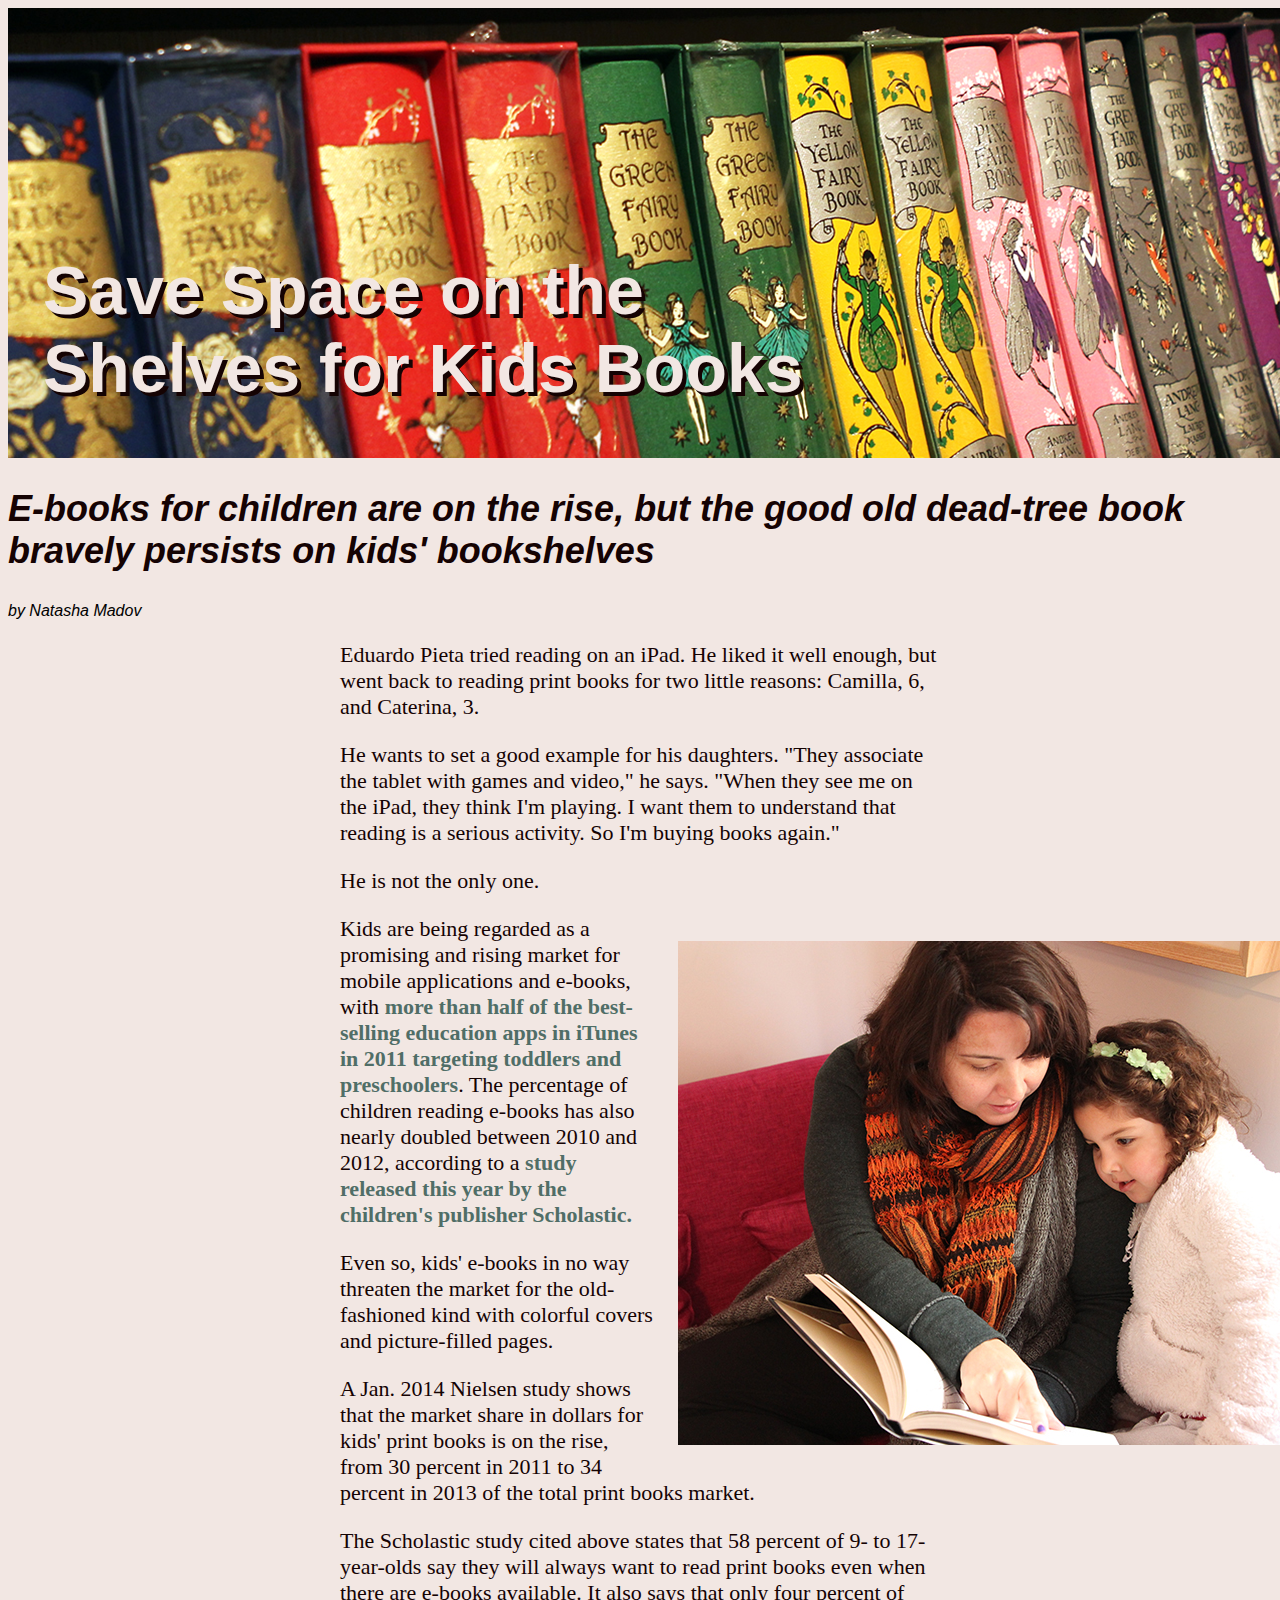
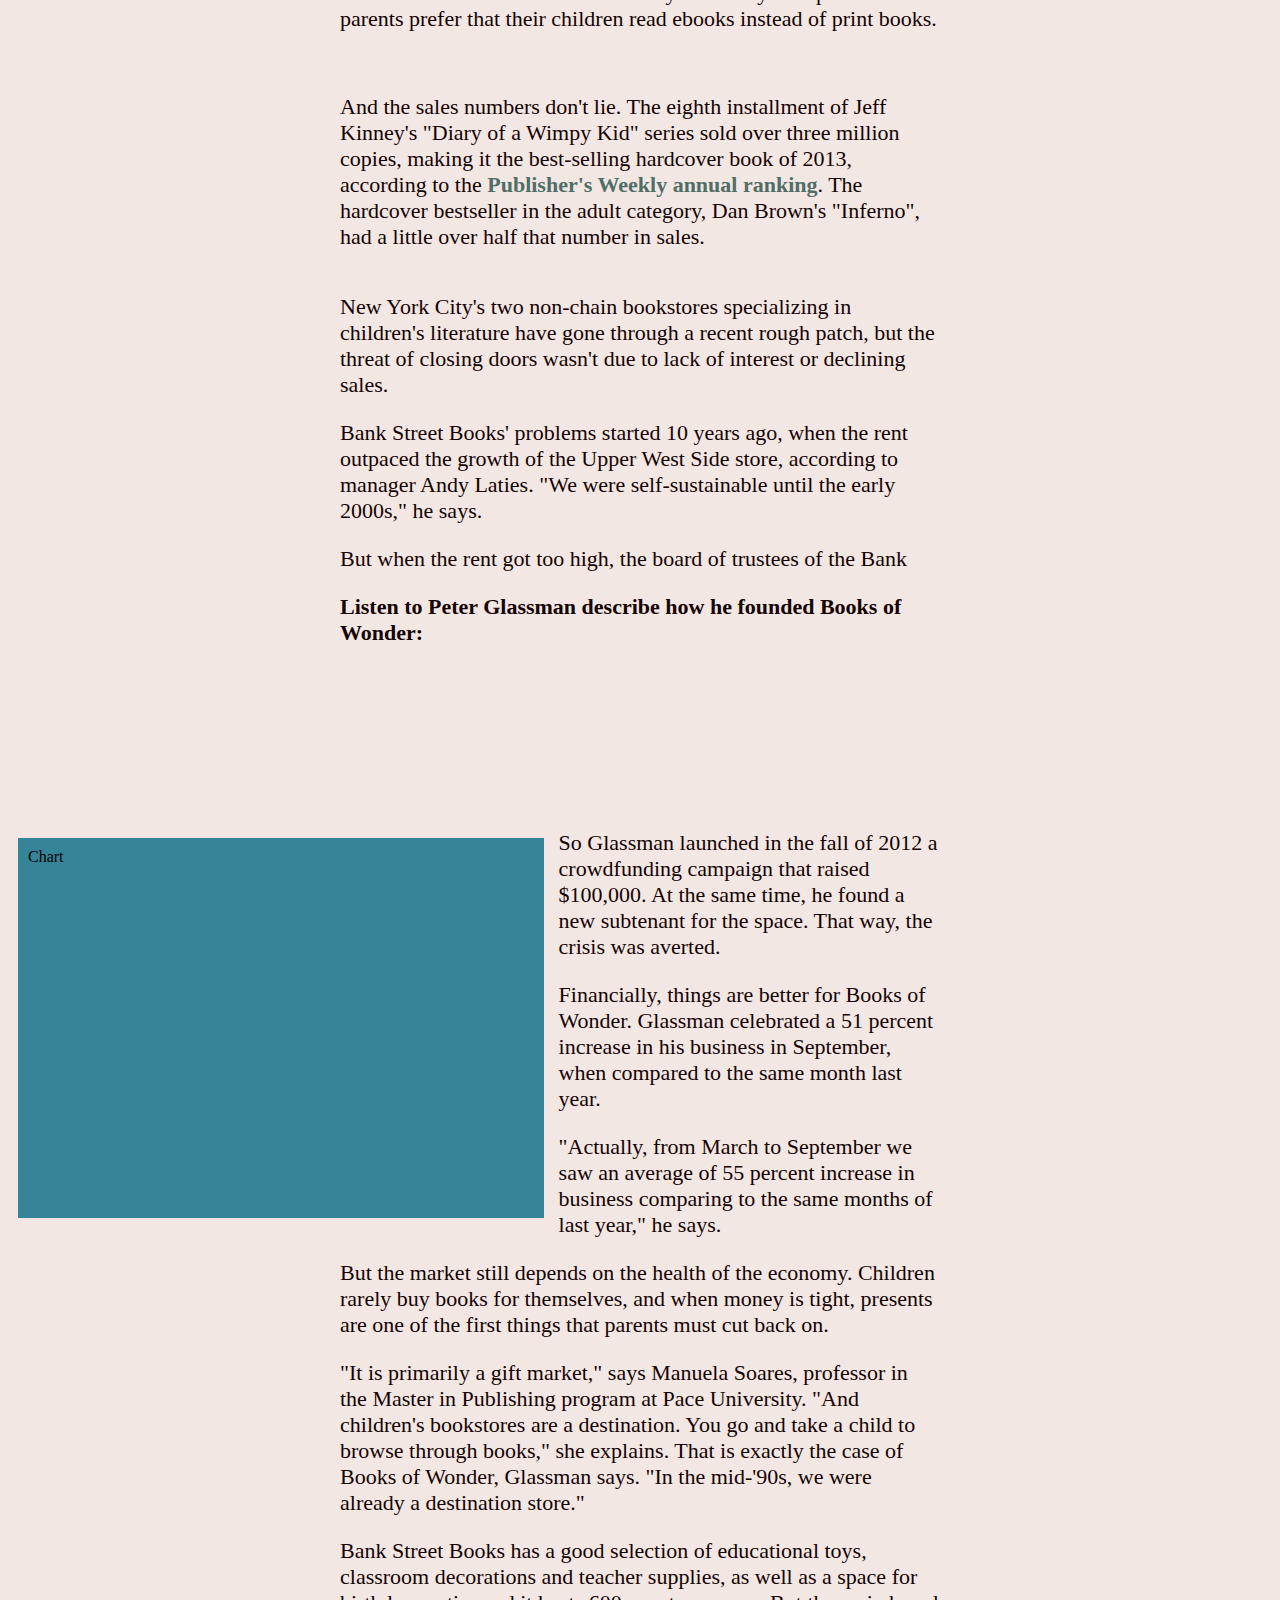
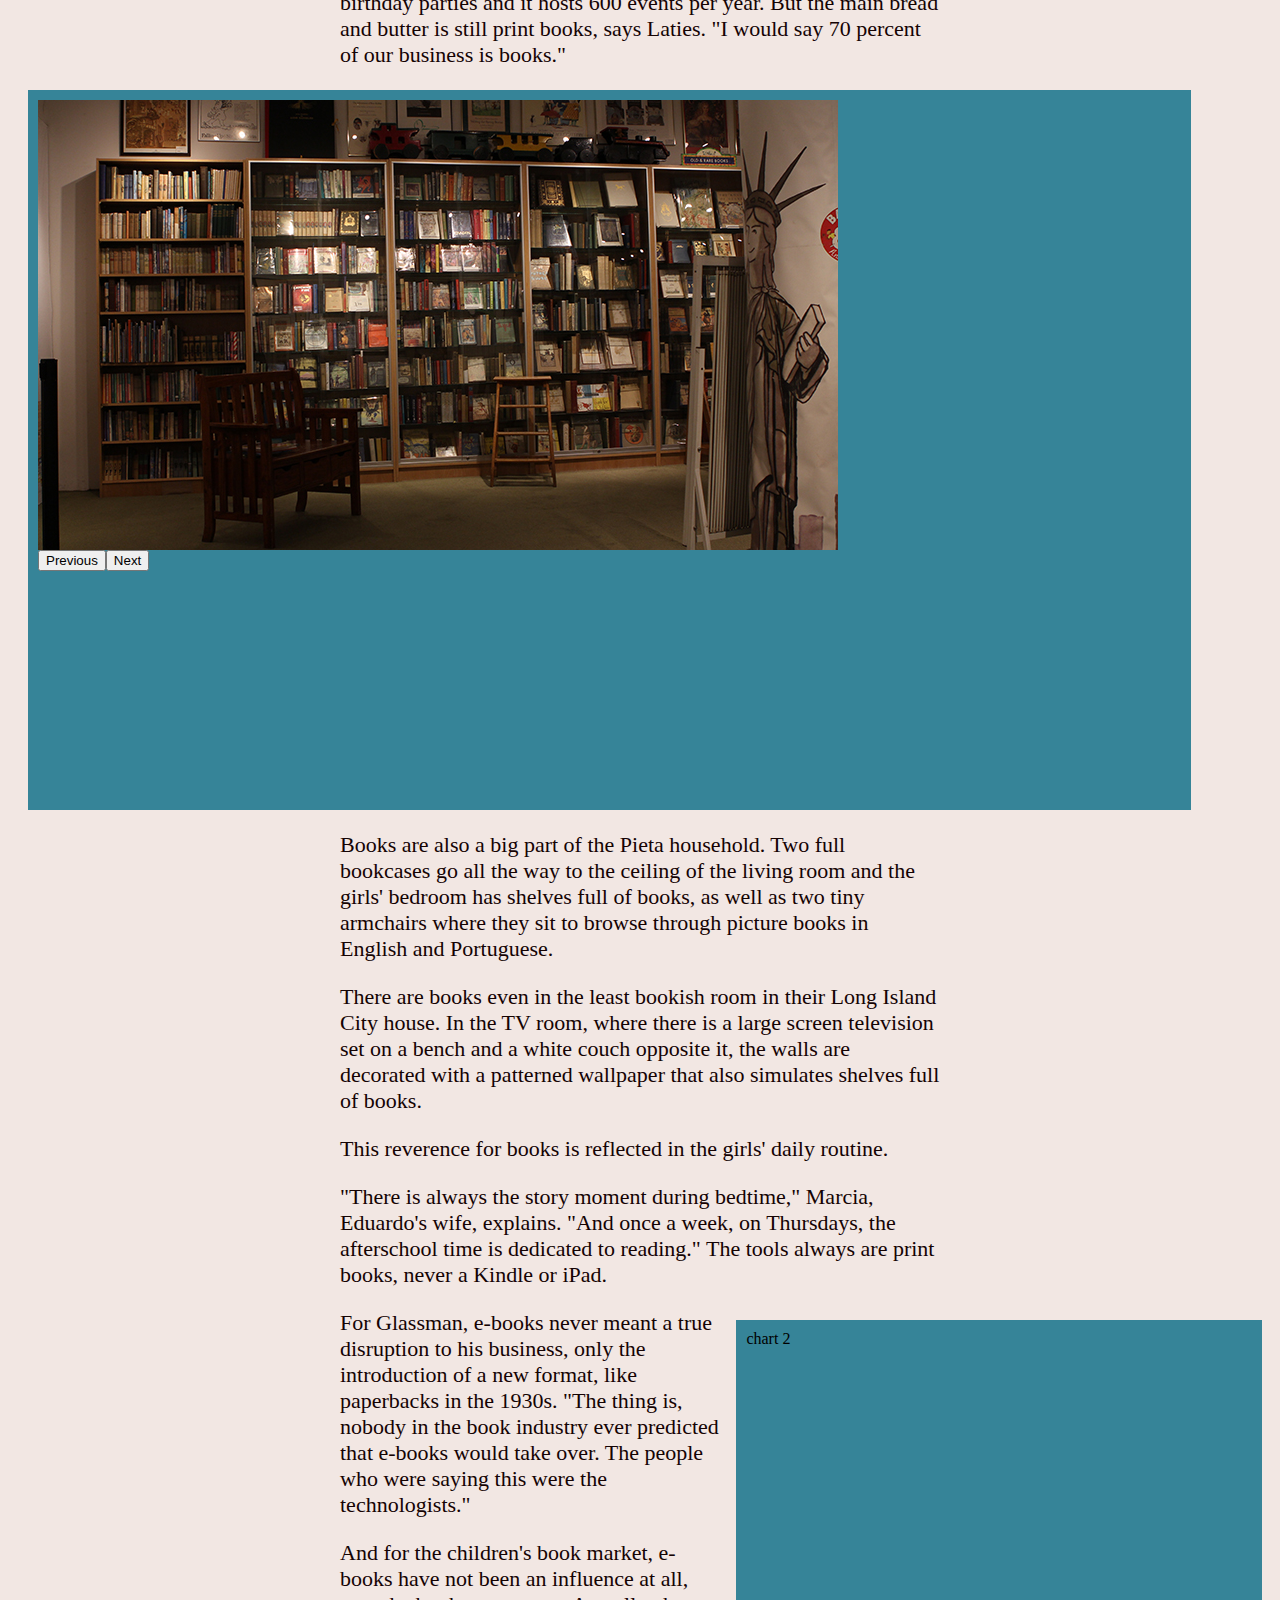
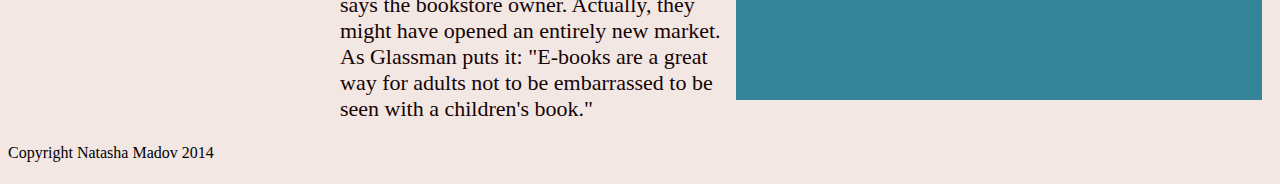
<file: index.html>
<!DOCTYPE html>
<html>

<head>
	<link rel="stylesheet" href="css/styles.css">
	<link rel="stylesheet" href="slick/slick.css" />
<title>Save Space on the Shelves for Kids Books</title>	
<meta name="author" content="Natasha Madov" />
<meta name="description" content="Children's books sales are going well" />
<meta name="keywords" content="books, literature, children, bookstore, new york, new york city" />
</head>
<body>	
<div id="header"><img src="images/header.png" /><h1>Save Space on the Shelves for Kids Books</h1></div>
<div id="deck"><h2>E-books for children are on the rise, but the good old dead-tree book bravely persists on kids' bookshelves</h2></div>
<div id="byline">by Natasha Madov</div>
<div class="story">
<p>Eduardo Pieta tried reading on an iPad. He liked it well enough, but went back to reading print books for two little reasons: Camilla, 6, and Caterina, 3.</p>
<p>He wants to set a good example for his daughters. "They associate the tablet with games and video," he says. "When they see me on the iPad, they think I'm playing. I want them to understand that reading is a serious activity. So I'm buying books again."</p>
<p>He is not the only one.</p><div class="photo"><img src="images/marcia.jpg" /></div>

<div id="boxfloat"><p> Kids are being regarded as a promising and rising market for mobile applications and e-books, with <a href="http://www.joanganzcooneycenter.org/wp-content/uploads/2012/01/ilearnii.pdf"> more than half of the best-selling education apps in iTunes in 2011 targeting toddlers and preschoolers</a>. The percentage of children reading e-books has also nearly doubled between 2010 and 2012, according to a <a href="http://mediaroom.scholastic.com/press-release/new-study-kids-reading-digital-age-number-kids-reading-ebooks-has-nearly-doubled-2010">study released this year by the children's publisher Scholastic.</a></p>
<p>Even so, kids' e-books in no way threaten the market for the old-fashioned kind with colorful covers and picture-filled pages.</p>	
<p>A Jan. 2014 Nielsen study shows that the market share in dollars for kids' print books is on the rise, from 30 percent in 2011 to 34 percent in 2013 of the total print books market.</p>

<p>The Scholastic study cited above states that 58 percent of 9- to 17-year-olds say they will always want to read print books even when there are e-books available. It also says that only four percent of parents prefer that their children read ebooks instead of print books.</p></div><br />
<div class="story"><p>And the sales numbers don't lie. The eighth installment of Jeff Kinney's "Diary of a Wimpy Kid" series sold over three million copies, making it the best-selling hardcover book of 2013, according to the <a href="http://www.publishersweekly.com/pw/by-topic/childrens/childrens-industry-news/article/61447-for-children-s-books-in-2013-divergent-led-the-pack-facts-figures-2013.html"> Publisher's Weekly annual ranking</a>. The hardcover bestseller in the adult category, Dan Brown's "Inferno", had a little over half that number in sales.</p>
<div id="text" style= "overflow: scroll; width: 600px; height: 300px; margin:auto;">
<p>New York City's two non-chain bookstores specializing in children's literature have gone through a recent rough patch, but the threat of closing doors wasn't due to lack of interest or declining sales.</p>
<p>Bank Street Books' problems started 10 years ago, when the rent outpaced the growth of the Upper West Side store, according to manager Andy Laties. "We were self-sustainable until the early 2000s," he says.</p>

<p>But when the rent got too high, the board of trustees of the Bank Street College of Education needed to find a solution. The future of the store seemed uncertain for a while, but last September, the college announced that Bank Street Books had found a new location with a cheaper rent, and it would move from its present location to a new one on the corner of West 107th Street and Broadway in February 2015.</p>
<p>Books of Wonder also suffered from rent problems. Since 2004, the 34-year-old store had shared its 5,000-square-foot West 18th Street location with Cupcake Cafe&#769;. But in the summer of 2011, the subtenant left the space. For the next 15 months, the owner, Peter Glassman, paid the full rent on his own while looking for another subtenant.</p>

<p>"It just depleted our resources. Basically, we were one bad month away from losing it all. And I realized you don't wait until you are on the verge of closing to ask for help, you ask for help when you see it on the horizon. It wasn't as we were going to close the next day, but we had no cushion left," he says.</p></div>
<p><strong>Listen to Peter Glassman describe how he founded Books of Wonder:</strong></p>
	<div id="audio"><iframe width="96%" height="120px" scrolling="no" frameborder="no" src="https://w.soundcloud.com/player/?url=https%3A//api.soundcloud.com/tracks/595247&amp;color=ff5500&amp;auto_play=false&amp;hide_related=false&amp;show_comments=true&amp;show_user=true&amp;show_reposts=false"></iframe></div>
<div class="chart">Chart</div>
<p>So Glassman launched in the fall of 2012 a crowdfunding campaign that raised $100,000. At the same time, he found a new subtenant for the space. That way, the crisis was averted.</p>

<p>Financially, things are better for Books of Wonder. Glassman celebrated a 51 percent increase in his business in September, when compared to the same month last year.</p>

<p>"Actually, from March to September we saw an average of 55 percent increase in business comparing to the same months of last year," he says.</p>

<p>But the market still depends on the health of the economy. Children rarely buy books for themselves, and when money is tight, presents are one of the first things that parents must cut back on.</p>

<p>"It is primarily a gift market," says Manuela Soares, professor in the Master in Publishing program at Pace University. "And children's bookstores are a destination. You go and take a child to browse through books," she explains.
That is exactly the case of Books of Wonder, Glassman says. "In the mid-'90s, we were already a destination store."</p>

<p>Bank Street Books has a good selection of educational toys, classroom decorations and teacher supplies, as well as a space for birthday parties and it hosts 600 events per year. But the main bread and butter is still print books, says Laties. "I would say 70 percent of our business is books."</p>
<div id="gallery">

  <div><img src="images/carousel/image1.jpg" /></div>
  <div><img src="images/carousel/image2.jpg" /></div>
  <div><img src="images/carousel/image3.jpg" /></div>
  <div><img src="images/carousel/image4.jpg" /></div>
  <div><img src="images/carousel/image5.jpg" /></div>
</div>
  
<p>Books are also a big part of the Pieta household. Two full bookcases go all the way to the ceiling of the living room and the girls' bedroom has shelves full of books, as well as two tiny armchairs where they sit to browse through picture books in English and Portuguese.</p>   

<p>There are books even in the least bookish room in their Long Island City house. In the TV room, where there is a large screen television set on a bench and a white couch opposite it, the walls are decorated with a patterned wallpaper that also simulates shelves full of books.</p>

<p>This reverence for books is reflected in the girls' daily routine.</p>

<p>"There is always the story moment during bedtime," Marcia, Eduardo's wife, explains. "And once a week, on Thursdays, the afterschool time is dedicated to reading." The tools always are print books, never a Kindle or iPad.</p><div id="chart2">chart 2</div>

<p>For Glassman, e-books never meant a true disruption to his business, only the introduction of a new format, like paperbacks in the 1930s. "The thing is, nobody in the book industry ever predicted that e-books would take over. The people who were saying this were the technologists."</p>

<p>And for the children's book market, e-books have not been an influence at all, says the bookstore owner. Actually, they might have opened an entirely new market. As Glassman puts it: "E-books are a great way for adults not to be embarrassed to be seen with a children's book."</p>

</div>
<div id="copyright">Copyright Natasha Madov 2014</div>
</p></div>

  <script src="https://ajax.googleapis.com/ajax/libs/jquery/2.1.3/jquery.min.js"></script>
  <script src="slick/slick.min.js"></script>
  <script>
  $(document).ready(function(){
    $("#text").scroll(function(){
      var scrollTop = $('#text').scrollTop();
     console.log(scrollTop); 
    });
    //YOUR CODE HERE
  });
  </script>
<script>
    //your code here
    $(document).ready(function(){
  $('#gallery').slick({
  	autoplay: true,
  	autoplaySpeed: 1000,
  });

  $('#gallery').on('swipe',function(ev,slick,direction){
  	console.log(direction);
  });
});
  </script>
</body>
</html>
</file>
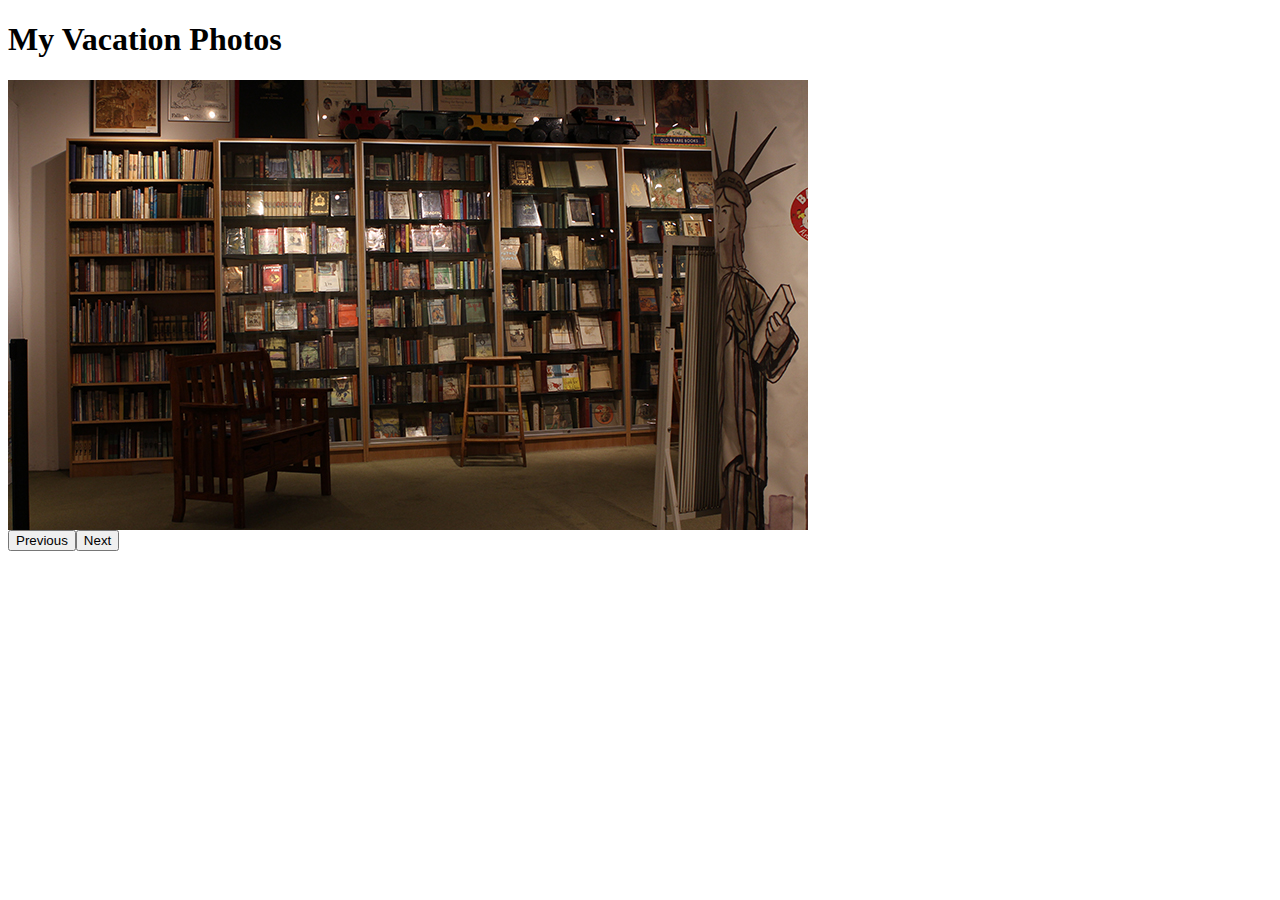
<file: carousel.html>
<!DOCTYPE html>
<html>
<head>
  <title>Carousel Exercise</title>
  <link rel="stylesheet" href="slick/slick.css" />

</head>
<body>
  <h1 id="headline">My Vacation Photos</h1>

  <div class="photocarousel">

  <div><img src="images/carousel/image1.jpg" /></div>
  <div><img src="images/carousel/image2.jpg" /></div>
  <div><img src="images/carousel/image3.jpg" /></div>
  <div><img src="images/carousel/image4.jpg" /></div>
  <div><img src="images/carousel/image5.jpg" /></div>
</div>
  <script src="https://ajax.googleapis.com/ajax/libs/jquery/2.1.3/jquery.min.js"></script>
  <script src="slick/slick.min.js"></script>
  <script>
    //your code here
    $(document).ready(function(){
  $('.photocarousel').slick({
  	autoplay: true,
  	autoplaySpeed: 1000,
  });

  $('.photocarousel').on('swipe',function(ev,slick,direction){
  	console.log(direction);
  });
});
  </script>
</body>
</html>
</file>
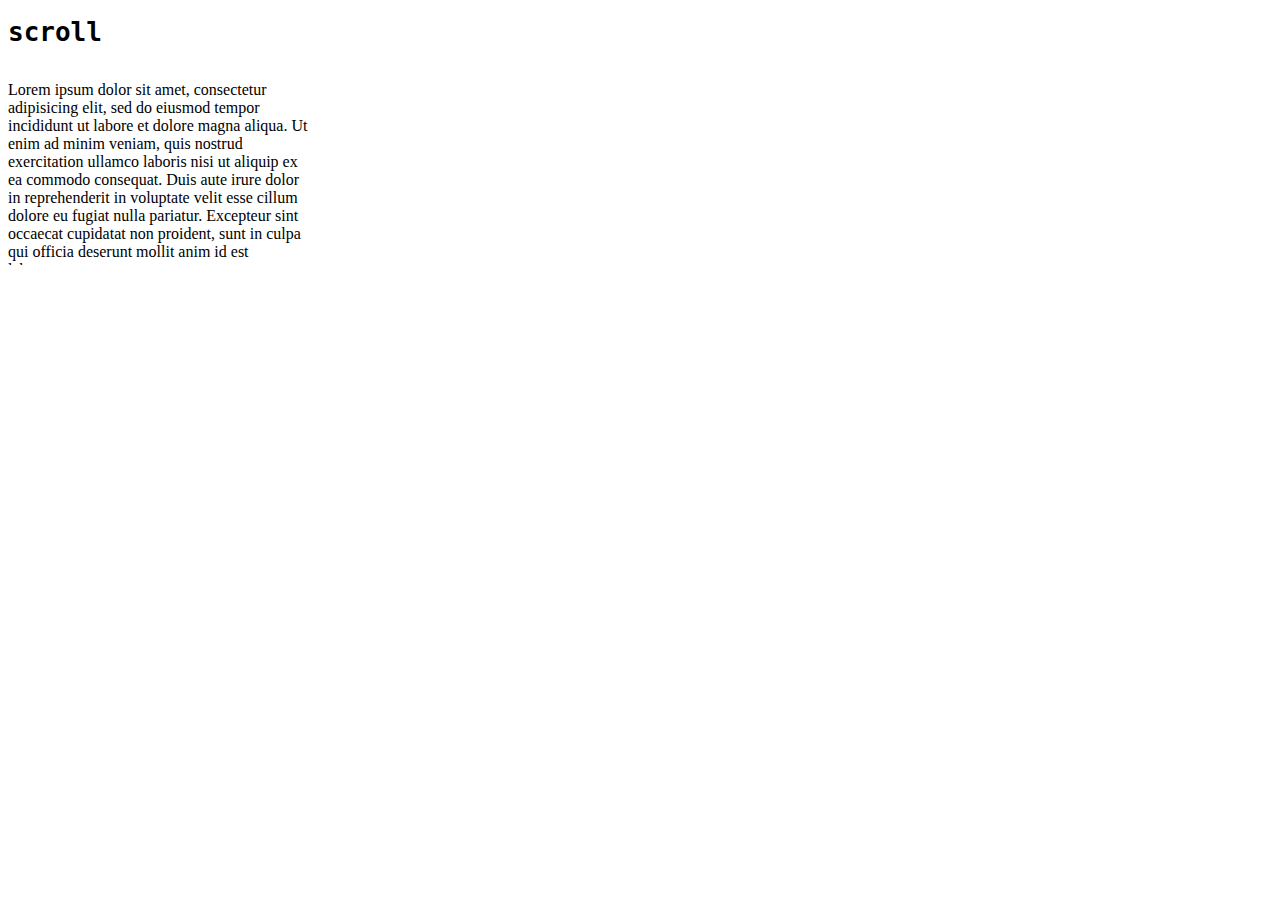
<file: method.html>
<!DOCTYPE html>
<html>

<head>
  <title>Method Presentation - scroll</title>
  <style>
  /*YOUR CSS HERE*/
  h1{ font-family:monospace; }
  </style>
</head>

<body>

  <h1>scroll</h1>
<div id="text" style= "overflow: scroll; width: 300px; height: 200px;">
<p>Lorem ipsum dolor sit amet, consectetur adipisicing elit,
sed do eiusmod tempor incididunt ut labore et dolore magna
aliqua. Ut enim ad minim veniam, quis nostrud exercitation
ullamco laboris nisi ut aliquip ex ea commodo consequat.
Duis aute irure dolor in reprehenderit in voluptate velit
esse cillum dolore eu fugiat nulla pariatur. Excepteur
sint occaecat cupidatat non proident, sunt in culpa qui
officia deserunt mollit anim id est laborum.</p>

<p>Lorem ipsum dolor sit amet, consectetur adipisicing elit,
sed do eiusmod tempor incididunt ut labore et dolore magna
aliqua. Ut enim ad minim veniam, quis nostrud exercitation
ullamco laboris nisi ut aliquip ex ea commodo consequat.
Duis aute irure dolor in reprehenderit in voluptate velit
esse cillum dolore eu fugiat nulla pariatur. Excepteur
sint occaecat cupidatat non proident, sunt in culpa qui
officia deserunt mollit anim id est laborum. </p>
</div>
  

  <script src="https://ajax.googleapis.com/ajax/libs/jquery/2.1.3/jquery.min.js"></script>
  <script>
  $(document).ready(function(){
    $("#text").scroll(function(){
      var scrollTop = $('#text').scrollTop();
     console.log(scrollTop); 
    });
    //YOUR CODE HERE
  });
  </script>

</body>

</html>
</html>
</file>
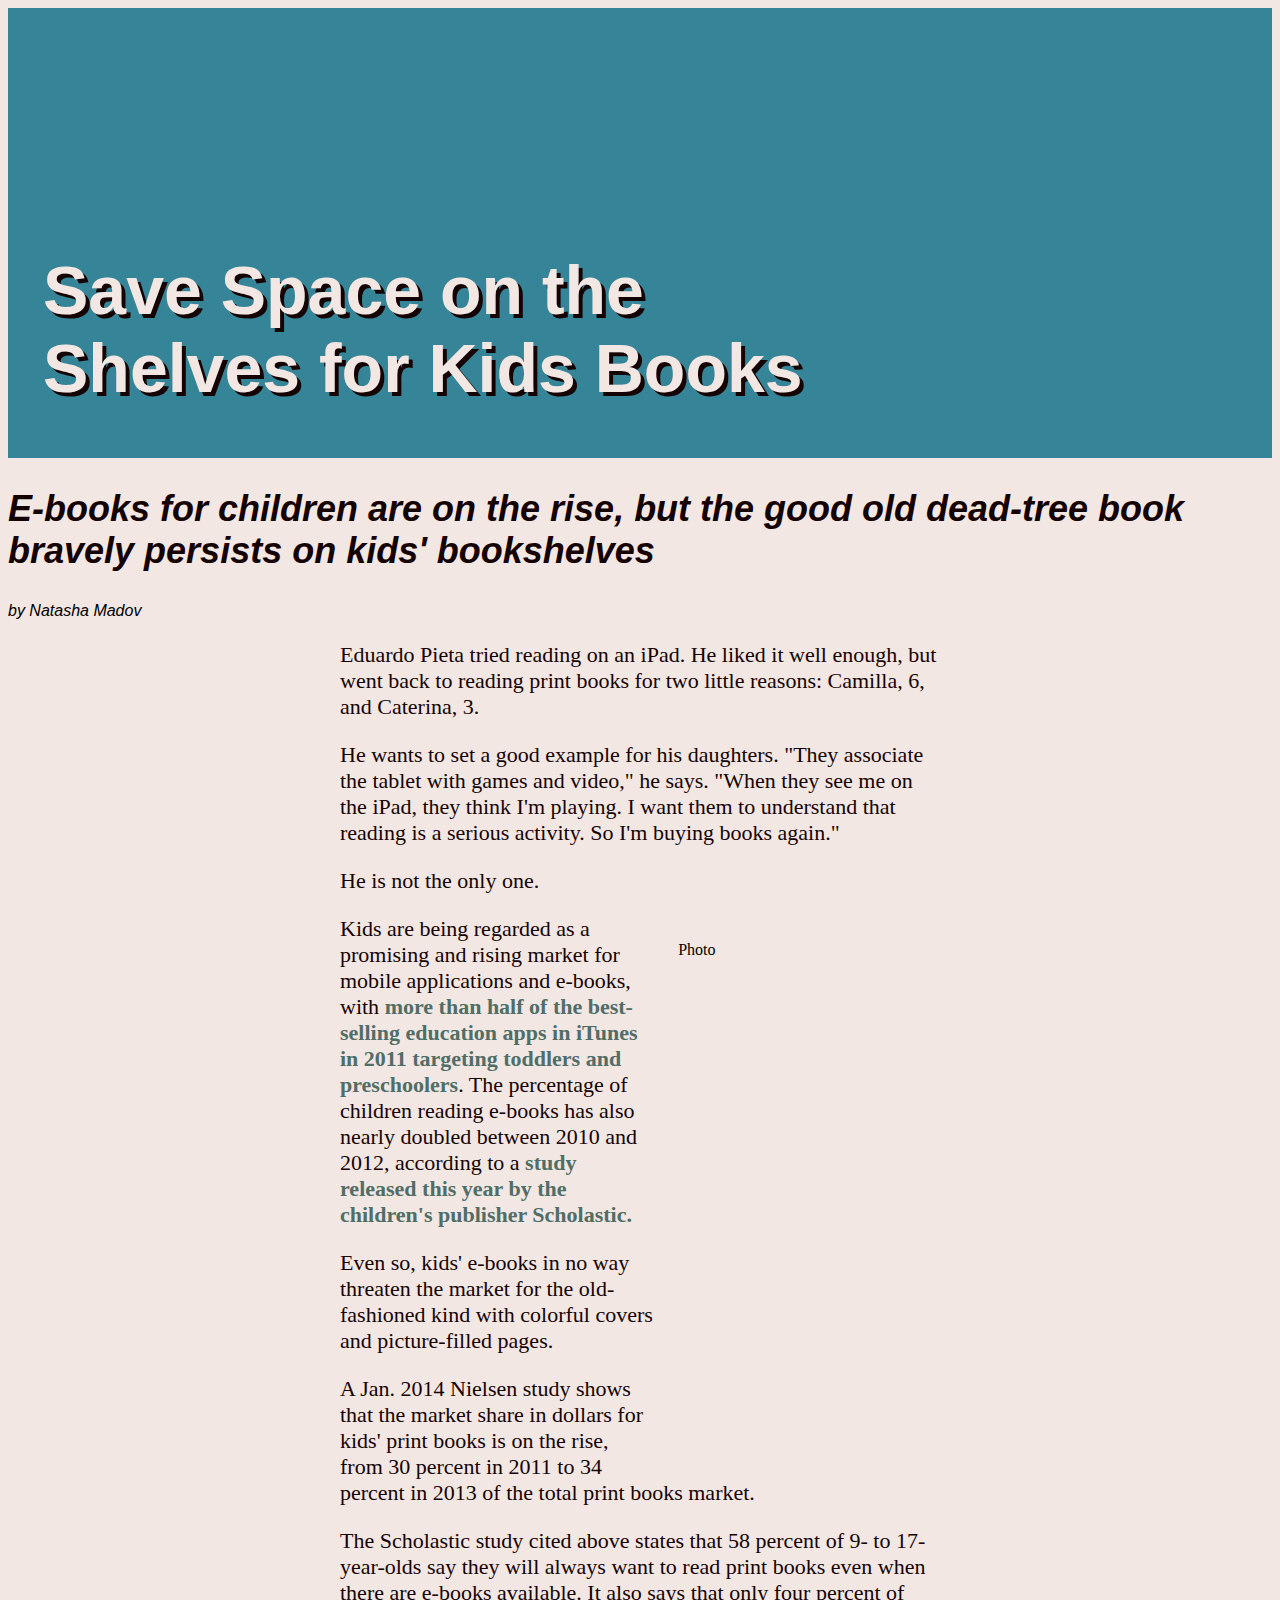
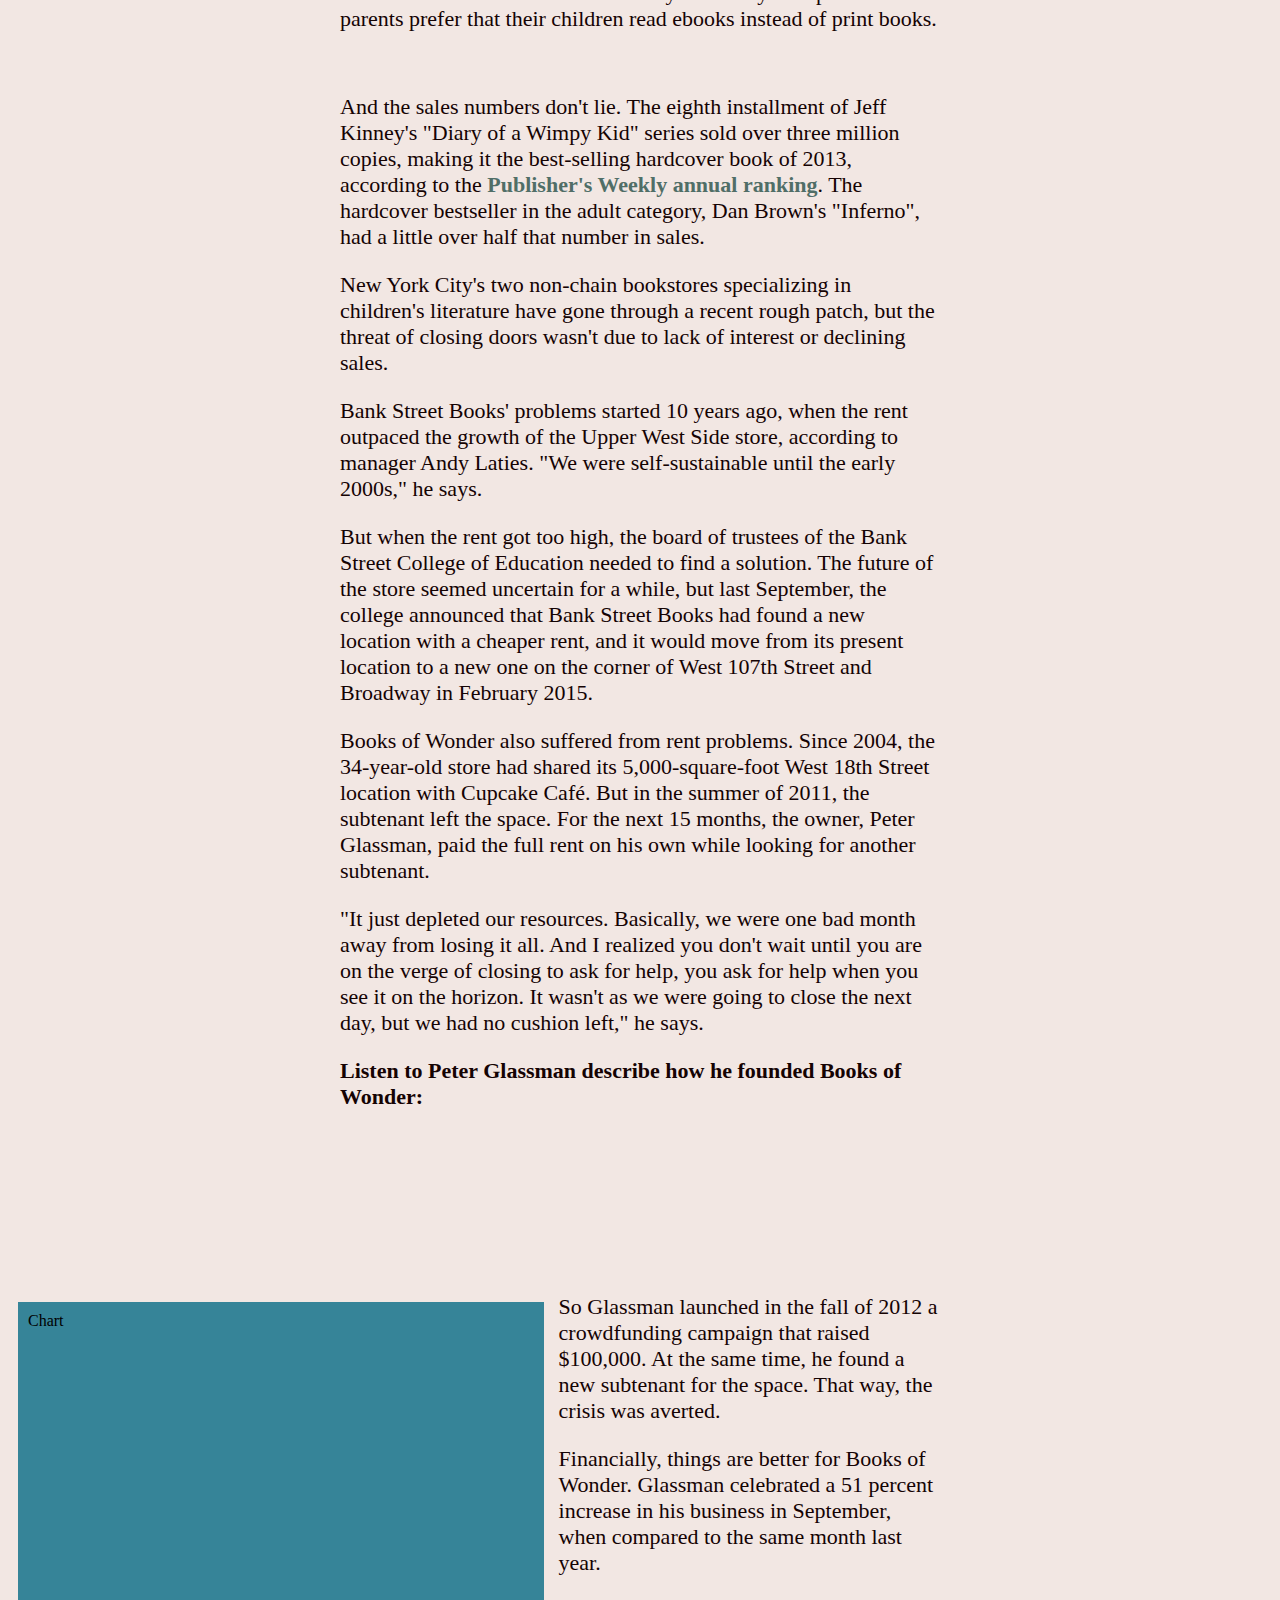
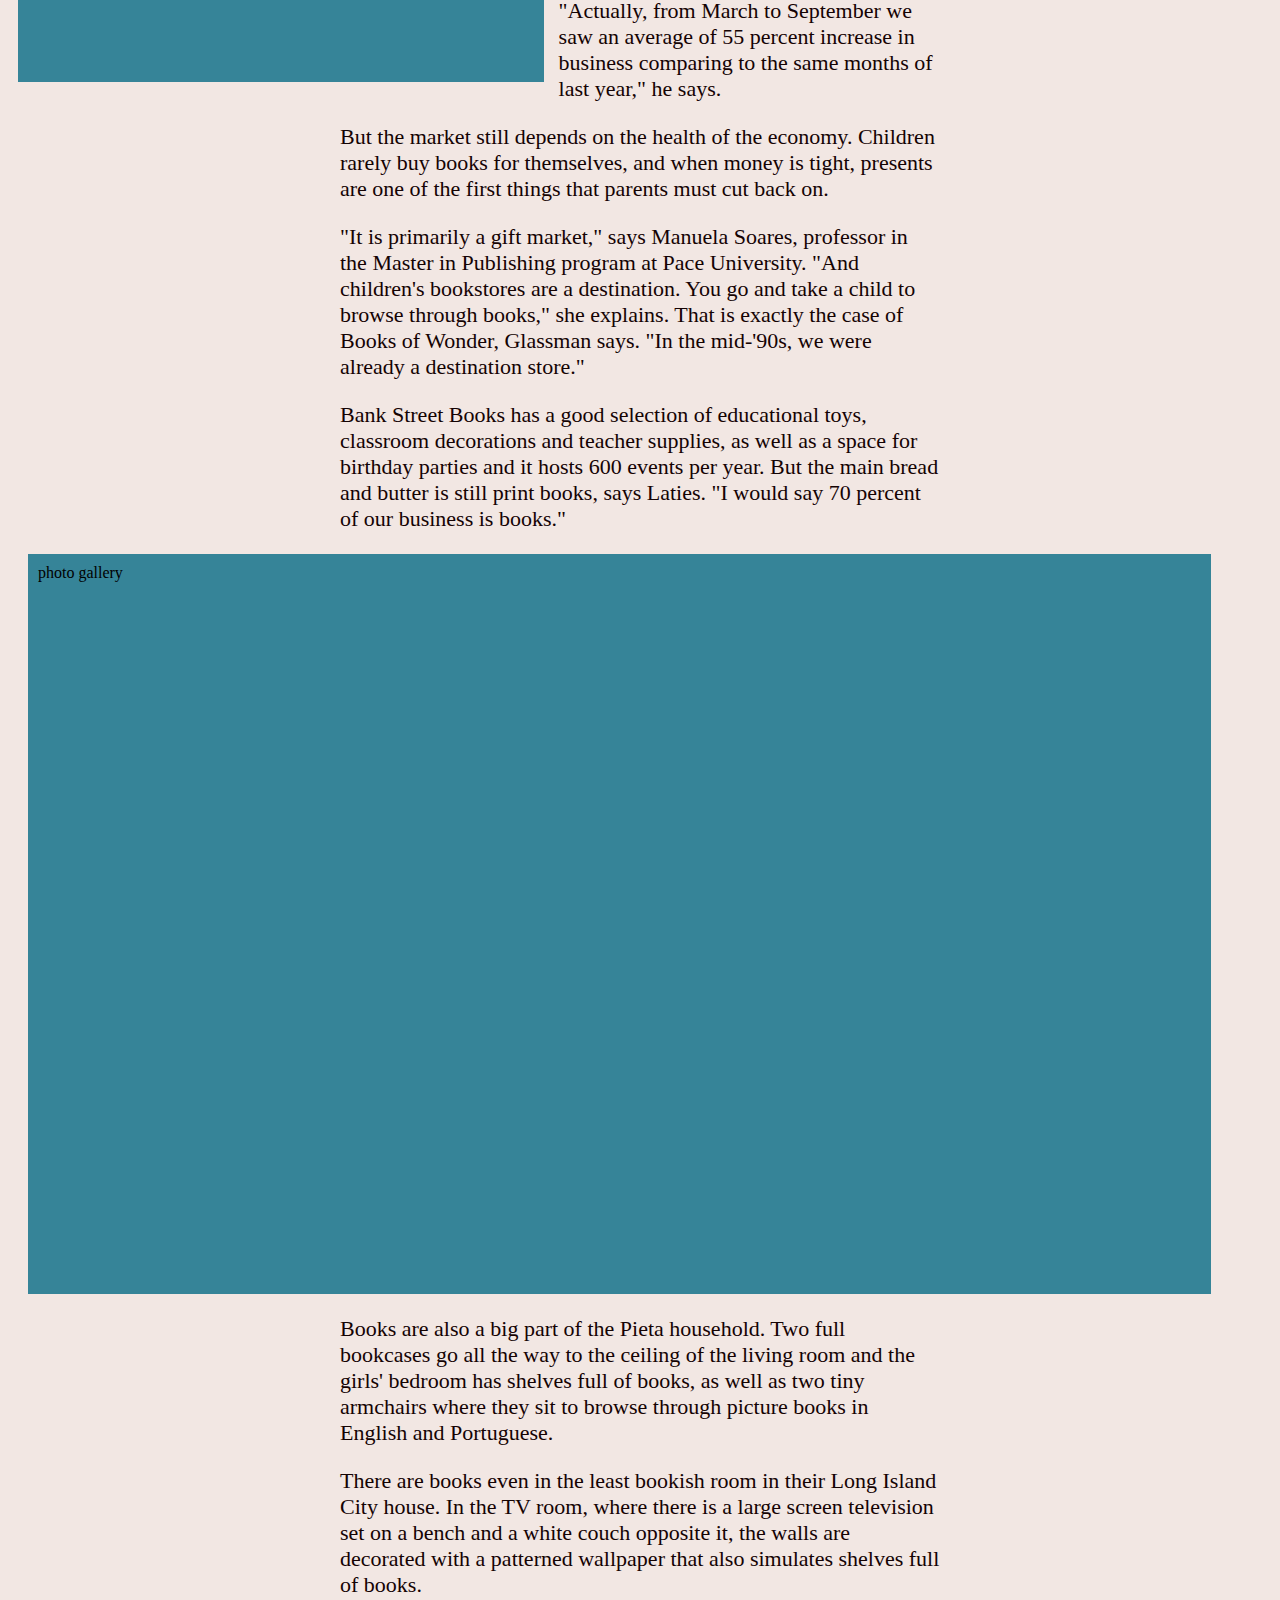
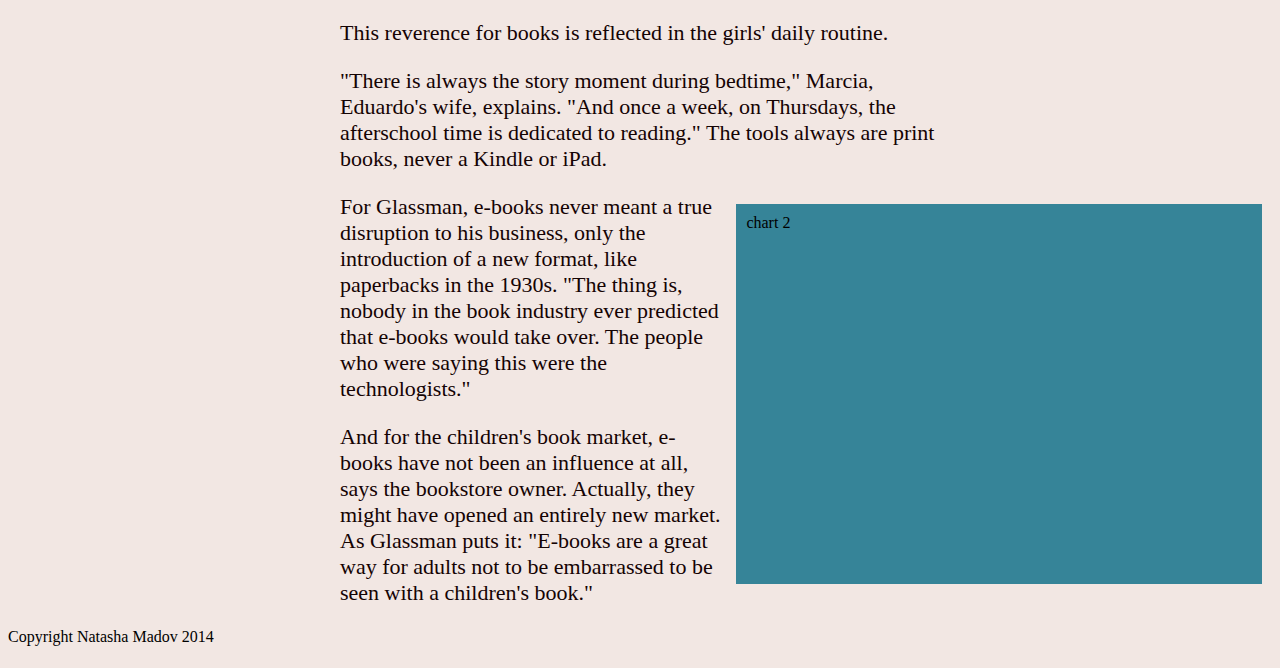
<file: untitled.html>
<!DOCTYPE html>
<html>
<head>
	<link rel="stylesheet" href="css/styles.css">
<title>Save Space on the Shelves for Kids Books</title>	
<meta name="author" content="Natasha Madov" />
<meta name="description" content="Children's books sales are going well" />
<meta name="keywords" content="books, literature, children, bookstore, new york, new york city" />
</head>
<body>	
<div id="header"><h1>Save Space on the Shelves for Kids Books</h1></div>
<div id="deck"><h2>E-books for children are on the rise, but the good old dead-tree book bravely persists on kids' bookshelves</h2></div>
<div id="byline">by Natasha Madov</div>
<div class="story">
<p>Eduardo Pieta tried reading on an iPad. He liked it well enough, but went back to reading print books for two little reasons: Camilla, 6, and Caterina, 3.</p>
<p>He wants to set a good example for his daughters. "They associate the tablet with games and video," he says. "When they see me on the iPad, they think I'm playing. I want them to understand that reading is a serious activity. So I'm buying books again."</p>
<p>He is not the only one.</p><div class="photo">Photo</div>

<div id="boxfloat"><p> Kids are being regarded as a promising and rising market for mobile applications and e-books, with <a href="http://www.joanganzcooneycenter.org/wp-content/uploads/2012/01/ilearnii.pdf"> more than half of the best-selling education apps in iTunes in 2011 targeting toddlers and preschoolers</a>. The percentage of children reading e-books has also nearly doubled between 2010 and 2012, according to a <a href="http://mediaroom.scholastic.com/press-release/new-study-kids-reading-digital-age-number-kids-reading-ebooks-has-nearly-doubled-2010">study released this year by the children's publisher Scholastic.</a></p>
<p>Even so, kids' e-books in no way threaten the market for the old-fashioned kind with colorful covers and picture-filled pages.</p>	
<p>A Jan. 2014 Nielsen study shows that the market share in dollars for kids' print books is on the rise, from 30 percent in 2011 to 34 percent in 2013 of the total print books market.</p>

<p>The Scholastic study cited above states that 58 percent of 9- to 17-year-olds say they will always want to read print books even when there are e-books available. It also says that only four percent of parents prefer that their children read ebooks instead of print books.</p></div><br />
<div class="story"><p>And the sales numbers don't lie. The eighth installment of Jeff Kinney's "Diary of a Wimpy Kid" series sold over three million copies, making it the best-selling hardcover book of 2013, according to the <a href="http://www.publishersweekly.com/pw/by-topic/childrens/childrens-industry-news/article/61447-for-children-s-books-in-2013-divergent-led-the-pack-facts-figures-2013.html"> Publisher's Weekly annual ranking</a>. The hardcover bestseller in the adult category, Dan Brown's "Inferno", had a little over half that number in sales.</p>

<p>New York City's two non-chain bookstores specializing in children's literature have gone through a recent rough patch, but the threat of closing doors wasn't due to lack of interest or declining sales.</p>
<p>Bank Street Books' problems started 10 years ago, when the rent outpaced the growth of the Upper West Side store, according to manager Andy Laties. "We were self-sustainable until the early 2000s," he says.</p>

<p>But when the rent got too high, the board of trustees of the Bank Street College of Education needed to find a solution. The future of the store seemed uncertain for a while, but last September, the college announced that Bank Street Books had found a new location with a cheaper rent, and it would move from its present location to a new one on the corner of West 107th Street and Broadway in February 2015.</p>
<p>Books of Wonder also suffered from rent problems. Since 2004, the 34-year-old store had shared its 5,000-square-foot West 18th Street location with Cupcake Cafe&#769;. But in the summer of 2011, the subtenant left the space. For the next 15 months, the owner, Peter Glassman, paid the full rent on his own while looking for another subtenant.</p>

<p>"It just depleted our resources. Basically, we were one bad month away from losing it all. And I realized you don't wait until you are on the verge of closing to ask for help, you ask for help when you see it on the horizon. It wasn't as we were going to close the next day, but we had no cushion left," he says.</p>
<p><strong>Listen to Peter Glassman describe how he founded Books of Wonder:</strong></p>
	<div id="audio"><iframe width="96%" height="120px" scrolling="no" frameborder="no" src="https://w.soundcloud.com/player/?url=https%3A//api.soundcloud.com/tracks/595247&amp;color=ff5500&amp;auto_play=false&amp;hide_related=false&amp;show_comments=true&amp;show_user=true&amp;show_reposts=false"></iframe></iframe></div>
<div class="chart">Chart</div>
<p>So Glassman launched in the fall of 2012 a crowdfunding campaign that raised $100,000. At the same time, he found a new subtenant for the space. That way, the crisis was averted.</p>

<p>Financially, things are better for Books of Wonder. Glassman celebrated a 51 percent increase in his business in September, when compared to the same month last year.</p>

<p>"Actually, from March to September we saw an average of 55 percent increase in business comparing to the same months of last year," he says.</p>

<p>But the market still depends on the health of the economy. Children rarely buy books for themselves, and when money is tight, presents are one of the first things that parents must cut back on.</p>

<p>"It is primarily a gift market," says Manuela Soares, professor in the Master in Publishing program at Pace University. "And children's bookstores are a destination. You go and take a child to browse through books," she explains.
That is exactly the case of Books of Wonder, Glassman says. "In the mid-'90s, we were already a destination store."</p>

<p>Bank Street Books has a good selection of educational toys, classroom decorations and teacher supplies, as well as a space for birthday parties and it hosts 600 events per year. But the main bread and butter is still print books, says Laties. "I would say 70 percent of our business is books."</p>
<div id="gallery">photo gallery</div>

<p>Books are also a big part of the Pieta household. Two full bookcases go all the way to the ceiling of the living room and the girls' bedroom has shelves full of books, as well as two tiny armchairs where they sit to browse through picture books in English and Portuguese.</p>   

<p>There are books even in the least bookish room in their Long Island City house. In the TV room, where there is a large screen television set on a bench and a white couch opposite it, the walls are decorated with a patterned wallpaper that also simulates shelves full of books.</p>

<p>This reverence for books is reflected in the girls' daily routine.</p>

<p>"There is always the story moment during bedtime," Marcia, Eduardo's wife, explains. "And once a week, on Thursdays, the afterschool time is dedicated to reading." The tools always are print books, never a Kindle or iPad.</p><div id="chart2">chart 2</div>

<p>For Glassman, e-books never meant a true disruption to his business, only the introduction of a new format, like paperbacks in the 1930s. "The thing is, nobody in the book industry ever predicted that e-books would take over. The people who were saying this were the technologists."</p>

<p>And for the children's book market, e-books have not been an influence at all, says the bookstore owner. Actually, they might have opened an entirely new market. As Glassman puts it: "E-books are a great way for adults not to be embarrassed to be seen with a children's book."</p>

</div>
<div id="copyright">Copyright Natasha Madov 2014</div>
</p></div>
</body>
</html
</file>
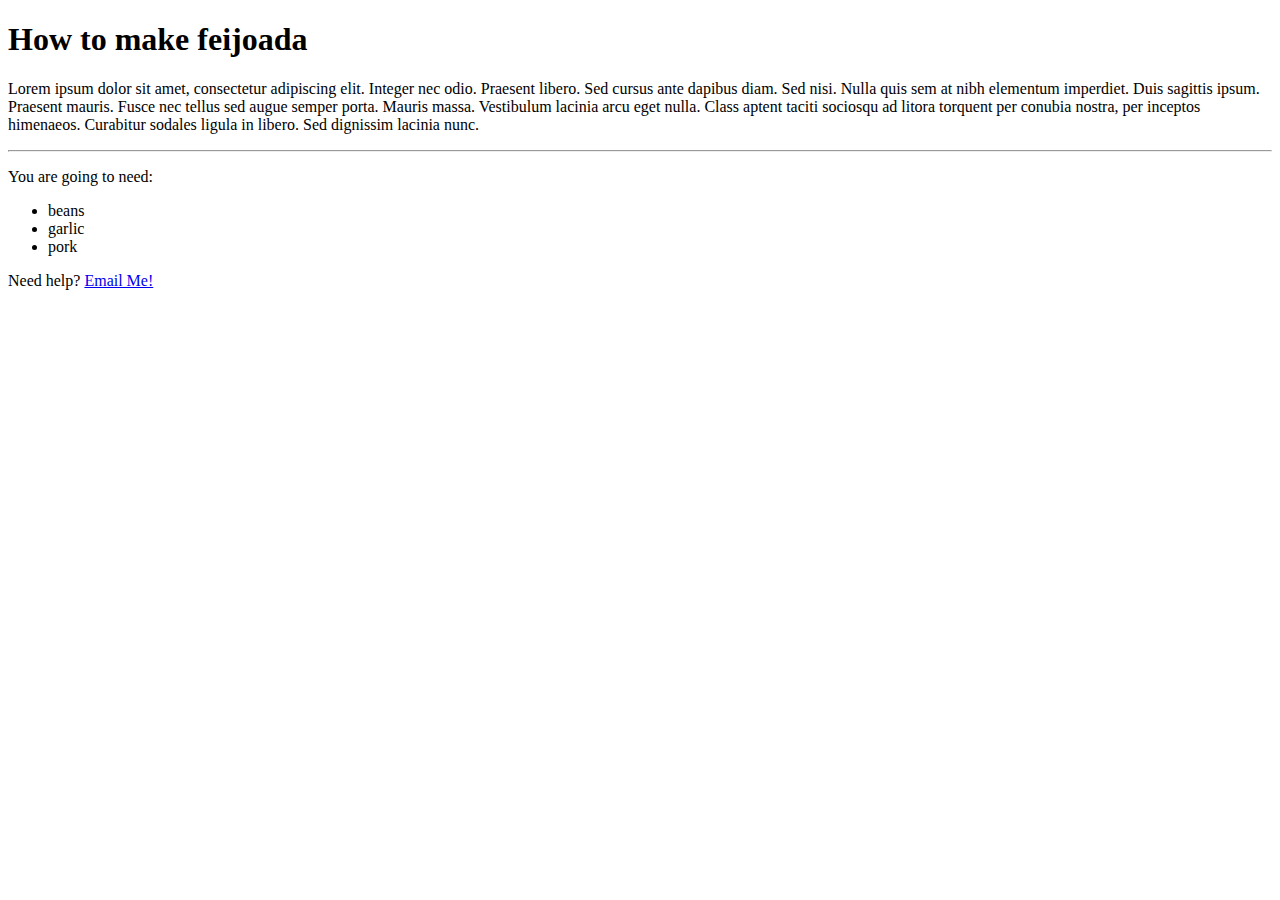
<file: week2.html>
<!DOCTYPE html>
<html>

<head><title>Natasha Madov</title>
</head>
<h1>How to make feijoada</h1>
<p>Lorem ipsum dolor sit amet, consectetur adipiscing elit. Integer nec odio. Praesent libero. Sed cursus ante dapibus diam. Sed nisi. Nulla quis sem at nibh elementum imperdiet. Duis sagittis ipsum. Praesent mauris. Fusce nec tellus sed augue semper porta. Mauris massa. Vestibulum lacinia arcu eget nulla. Class aptent taciti sociosqu ad litora torquent per conubia nostra, per inceptos himenaeos. Curabitur sodales ligula in libero. Sed dignissim lacinia nunc.</p>
<hr />
<p>You are going to need:</p>
<ul>
	<li>beans</li>
	<li>garlic</li>
	<li>pork</li>
</ul>
<p>Need help? <a href="mailto:natasha.madov@journalism.cuny.edu">Email Me!</a></p>


<body>
</body>

</html>
</file>
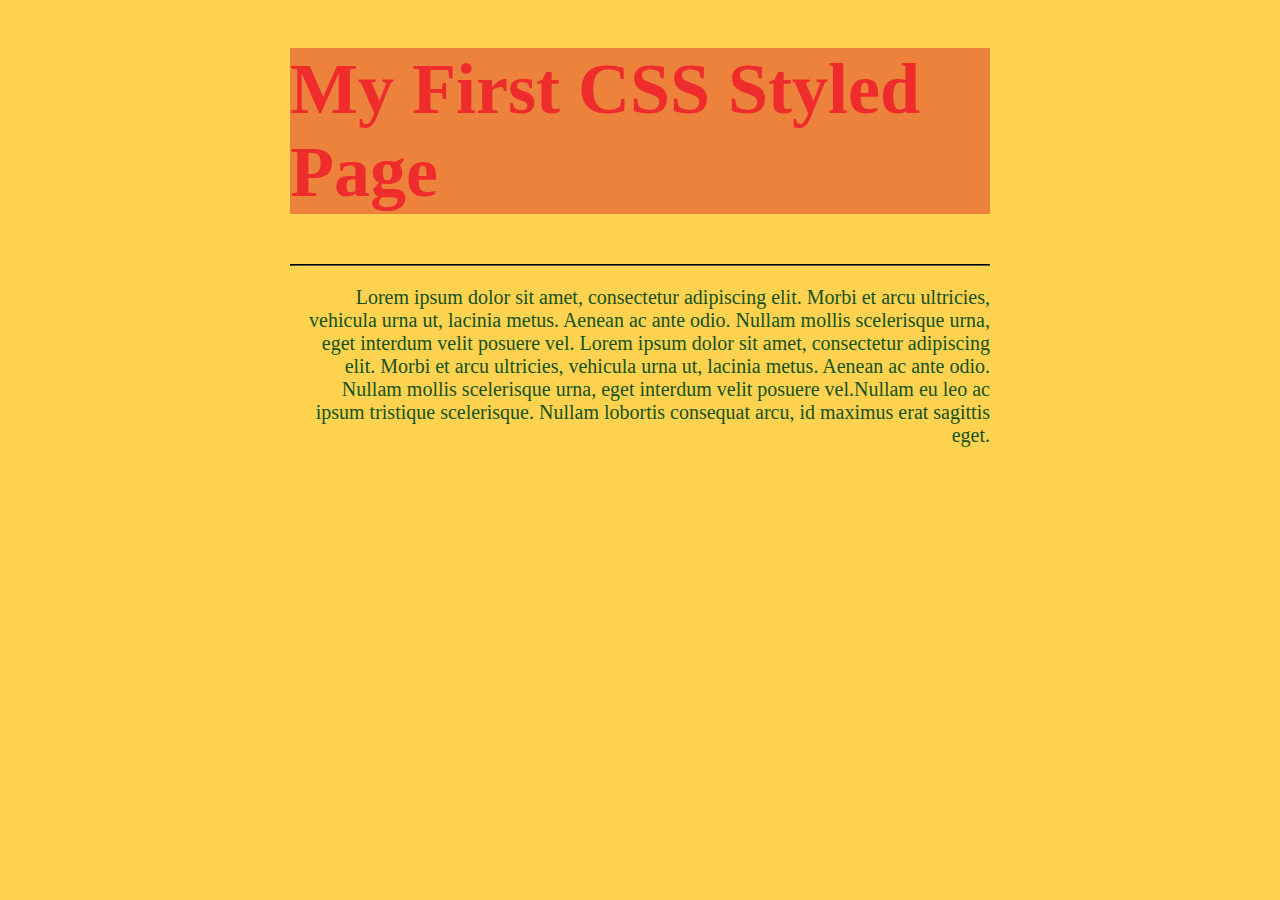
<file: week3.html>
<!DOCTYPE html>
<html>

<head>
  <title>Week 3 - CSS Practice</title>
  <style>
	h1{
  		margin-bottom: 50px;
    	color: #EE2C2C;
    	background-color:#ED823D;
		font-family: Futura; 
		font-size: 72px;
	}
	body {
		background-color: #FFD24F; 
		color:#15521E;
	}
	p {
		font-family: Cambria; 
		font-size: 20px; 
		text-align: right;
	}
	hr {
		border-color: black;
	}
	#content {
		width: 700px;
	}
	#content {
		margin: 0 auto;
	}
</style>
</head>

<body>
  <div id="content">
    <h1>My First CSS Styled Page</h1>
    <hr />
    <p>
      Lorem ipsum dolor sit amet, consectetur adipiscing elit. Morbi et arcu ultricies, vehicula urna ut, lacinia metus. Aenean ac ante odio. Nullam mollis scelerisque urna, eget interdum velit posuere vel. Lorem ipsum dolor sit amet, consectetur adipiscing elit. Morbi et arcu ultricies, vehicula urna ut, lacinia metus. Aenean ac ante odio. Nullam mollis scelerisque urna, eget interdum velit posuere vel.Nullam eu leo ac ipsum tristique scelerisque. Nullam lobortis consequat arcu, id maximus erat sagittis eget.
    </p>
  </div>
</body>

</html>
</file>
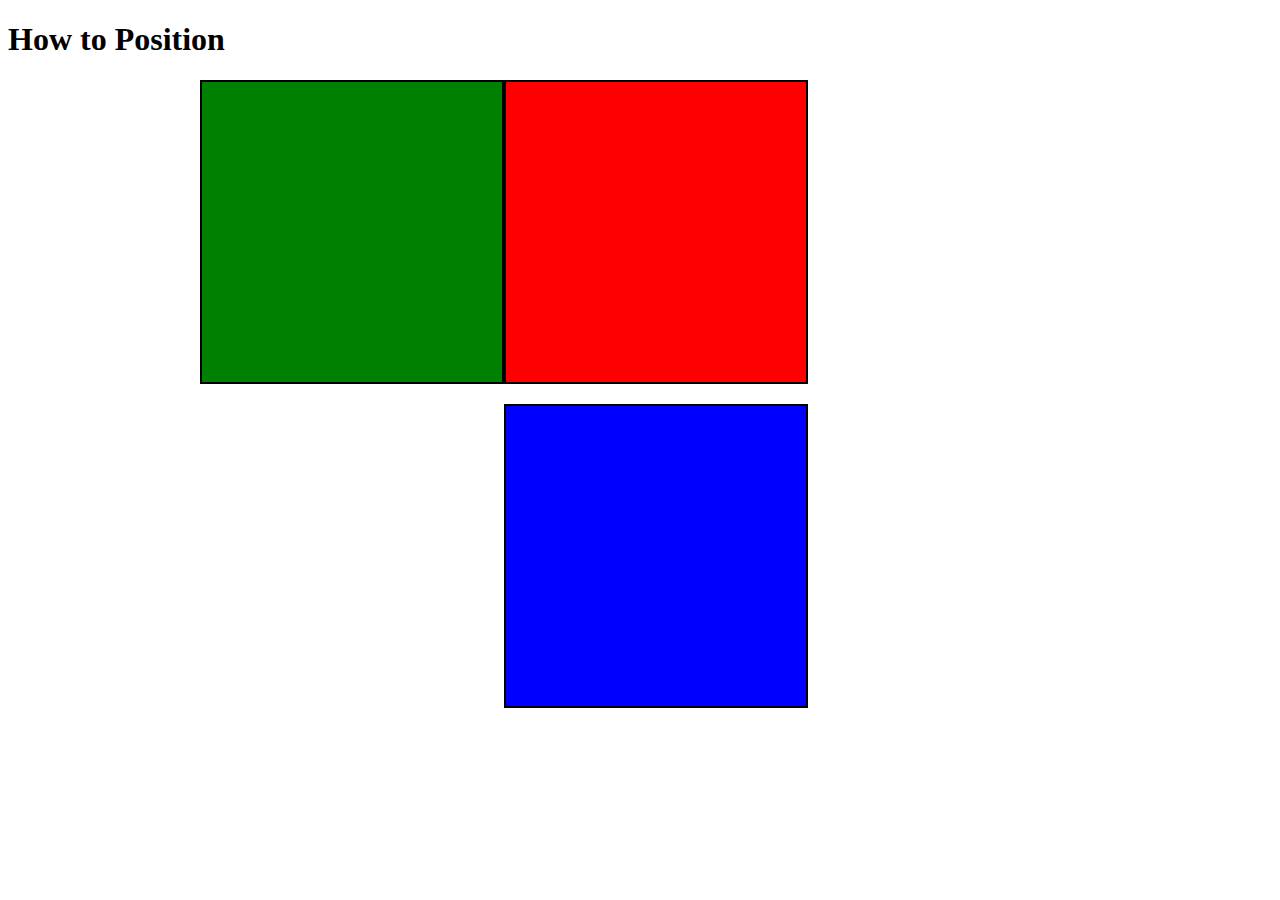
<file: week4.html>
<!DOCTYPE html>
<html>
<head>
  <title>Week 4 - Positioning</title>
  <style>
  #boxes {
    width: 800px;
    height: 600px;
    top:100px;
    left:50px;
  }
  .box{
    width: 300px;
    height: 300px;
    border: 2px solid black;
    margin-bottom: 20px;
    float: right;
    
   
  }
  #red {
    background-color: red;
    z-index:105;
  }
  #green {
    background-color: green;

  }
  #blue {
    background-color: blue;
    z-index:101;
  }
  </style>
</head>
<body>
  <div id="position">
    <h1>How to Position</h1>
    <div id="boxes">
    <div class="box" id="red"> </div>
    <div class="box" id="green"> </div>
    <div class="box" id="blue"> </div>
  </div>
  </div>
</body>
</html>
</file>
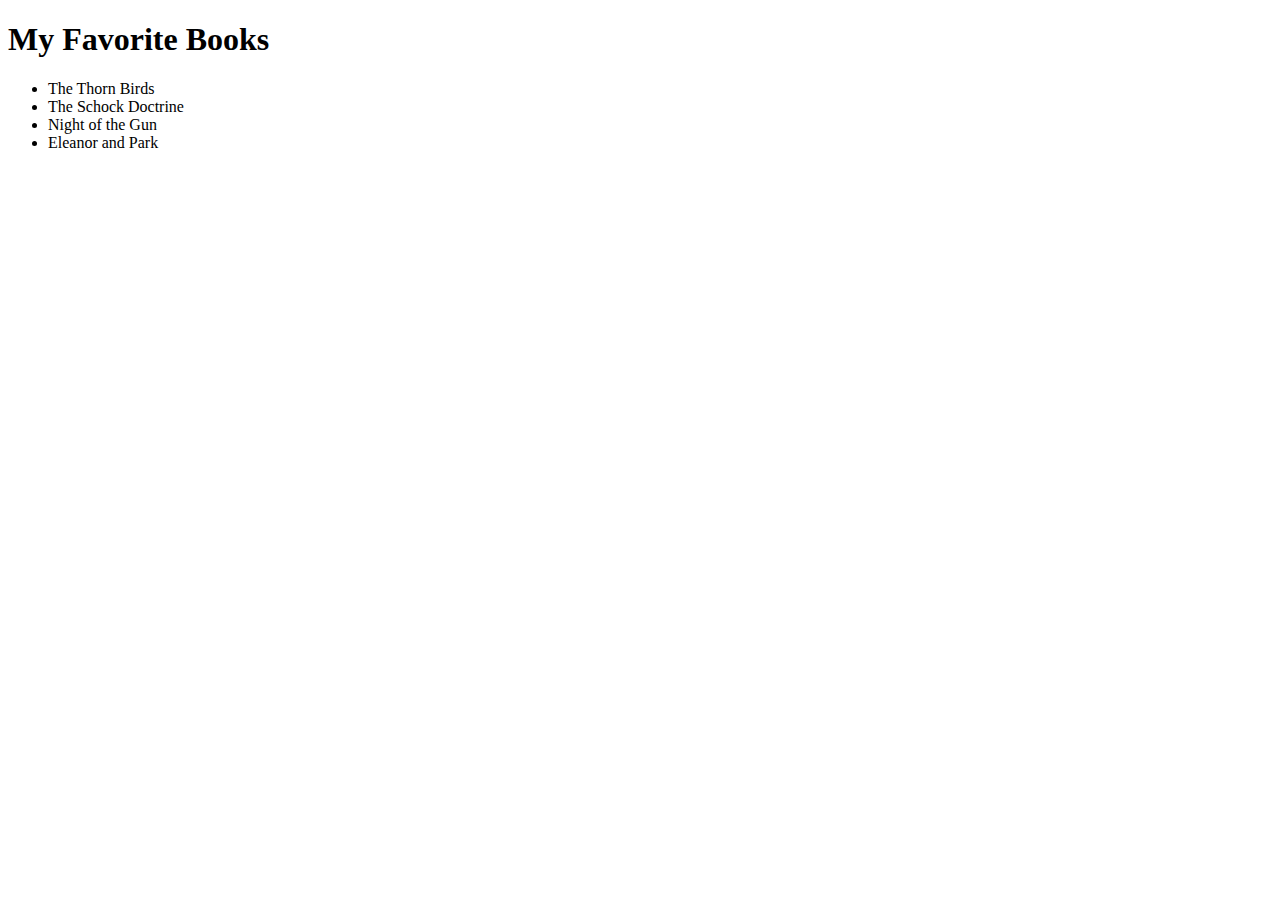
<file: week7.html>
<!DOCTYPE html>
<html>
<head>
  <title>Week 7 - Arrays, Objects and Loops</title>
  <style> #list {
  	font-family: Futura;
  }
  #headline{
  	font-family: Futura;
  }
  </style>
</head>
<body>
  <h1 id="headline">Storing Data in JavaScript</h1>
  <ul id="list"></ul>
  <script>
 
  	var books = ['The Thorn Birds', 'The Schock Doctrine', 'Night of the Gun', 'Eleanor and Park'];

  	for(var i = 0; i < books.length; i++){
  		console.log(books[i]);
  		var item = document.createElement('li');
  		var book = document.createTextNode(books[i]);
  		item.appendChild(book);
  		var container = document.getElementById('list');
  		container.appendChild(item);
  	}

  	document.getElementById('headline').innerHTML = 'My Favorite Books';
  	

  	var favoriteBook = [{
  		title: 'The Thorn Birds',
  		author: 'Coleen McCullough',
  		pubYear: '1977',
  		buyLink: 'http://amazon.com',
  		},
  		{
		title: 'Night of the Gun',
  		author: 'David Carr',
  		pubYear: '2008',
  		buyLink: 'http://amazon.com',
  		}]

  	console.log(favoriteBook)
  	console.log (favoriteBook[1].pubYear)
  </script>
</body>
</html>
</file>
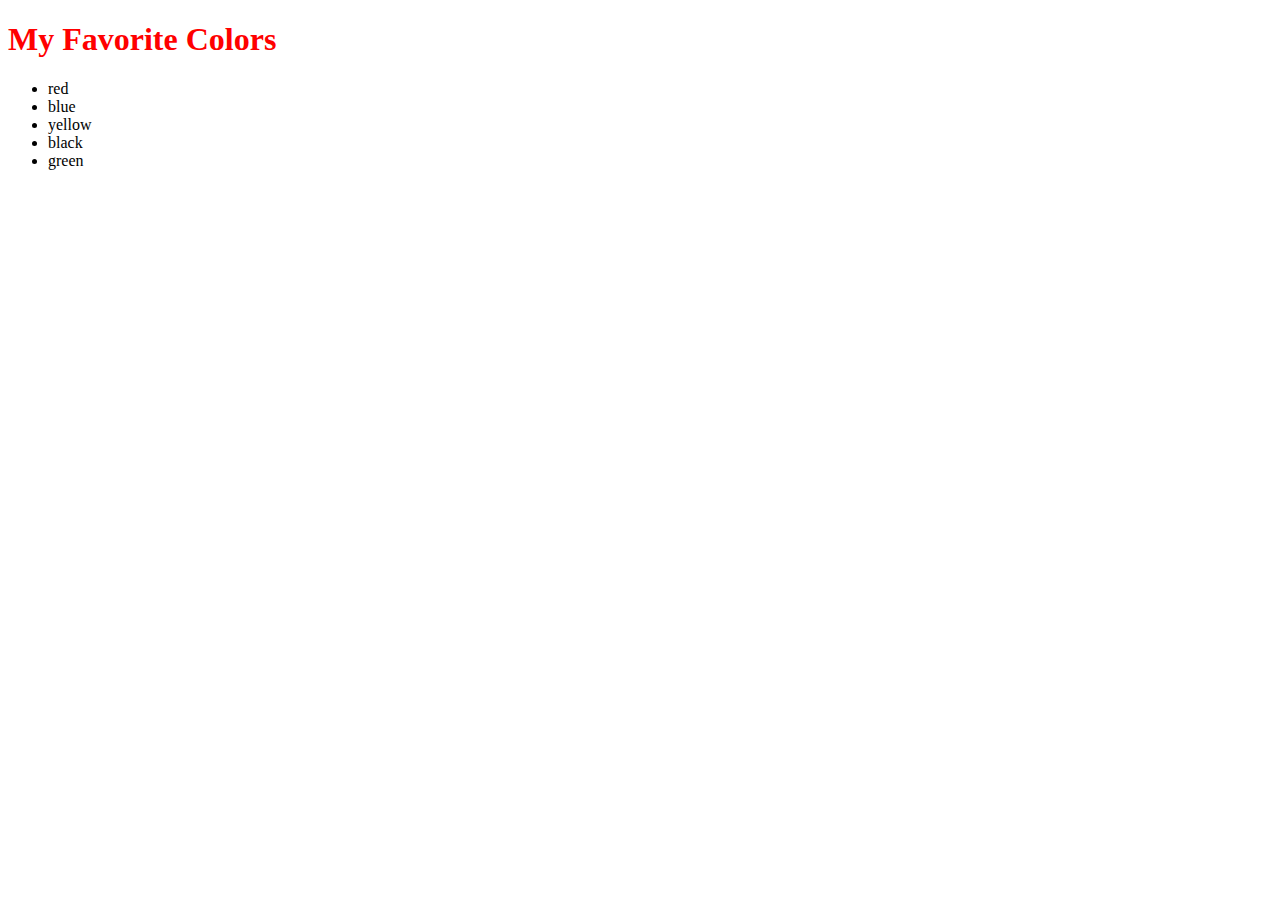
<file: week8.html>
<!DOCTYPE html>
<html>
<head>
  <title>Week 8 - Intro to Frameworks</title>
</head>
<body>
  <h1 id="headline">jQuery Practice</h1>
  <ul id="list"></ul>
  <script src="js/jquery-2.1.3.min.js"></script>
  <script>
  $(document).ready(function(){

  	var colors = ["red","blue","yellow","black","green"];

	$.each(colors, function(index,color){
		console.log(index);
		console.log(color);
		$('#list').append('<li>' + color + '</li>');
	});

	$('h1').html('My Favorite Colors').css('color', 'red');


  });
  	
  </script>
</body>
</html>
</file>
<file: css/styles.css>
/* Website: Children's books v.1
Author: Natasha Madov */
/* color palette at 
http://www.colourlovers.com/palette/1150705/tattooed_mistress but link color is 506E67 and background color is F2E7E3*/
#header {
	width: 100%;
	height:450px;
	background-color: #368498;
	text-align: center;
	position:relative;
}
#header h1 { 
	width:800px;
	 }

h1{
    color: #F2E7E3;
  font-family: Futura, Helvetica, sans-serif; 
  text-shadow: 4px 4px #150303;
	font-size: 68px;
	padding: 5px;
	position: absolute;
	bottom:0;
	text-align: left;
	left: 30px;

	}
h2{
    color: #150303;
    font-family: Futura, Helvetica, sans-serif; 
    font-style: italic;
	font-size: 36px;
	}
body {
	background-color: #F2E7E3;
}
p {
	font-family: Cambria, Georgia, serif;
	color: #150303;
	font-weight: light;
}
a {
	color:#506E67;
	font-weight: bolder;
}



#deck {}

#byline {
	font-family: Futura, Helvetica, sans-serif;
	font-style: italic;
 }

.story p { 
	font-family: Cambria, Georgia, serif;
	font-size: 22px;
	color: #150303;
	font-weight: light;
	width:600px;
	margin-left: auto;
	margin-right: auto;


}
.story a {
	color:#506E67;
	font-weight: bolder
}

.story a:link {
    text-decoration: none;
}


.photo {
	width:45%;
	height:484px;
	background-color: #F2E7E3;
	float:right;
	margin: 15px;
	padding: 10px;
	margin-bottom: 34px;



}
/*#boxfloat {
	float: left;
	margin-left: 112px;
}
*/#audio {
	font-family: Futura, Helvetica, sans-serif; 
    font-style: italic;
	font-size: 36px;
	width:96%;
	height:120px;
	margin: 10px;
	padding: 10px;
	margin-bottom: 20px;}

.chart {
	float:left;
	width:40%;
	height:360px;
	background-color: #368498;
	margin: 10px;
	padding: 10px;
	margin-right: 15px;
}

#chart2 {
	float:right;
	width:40%;
	height:360px;
	background-color: #368498;
	margin: 10px;
	padding: 10px;
}

#gallery {
	width:92%;
	height:720px;
	background-color: #368498;
	margin: 20px;
	padding: 10px;
}

#copyright {
	font-family: Futura
}
</file>
